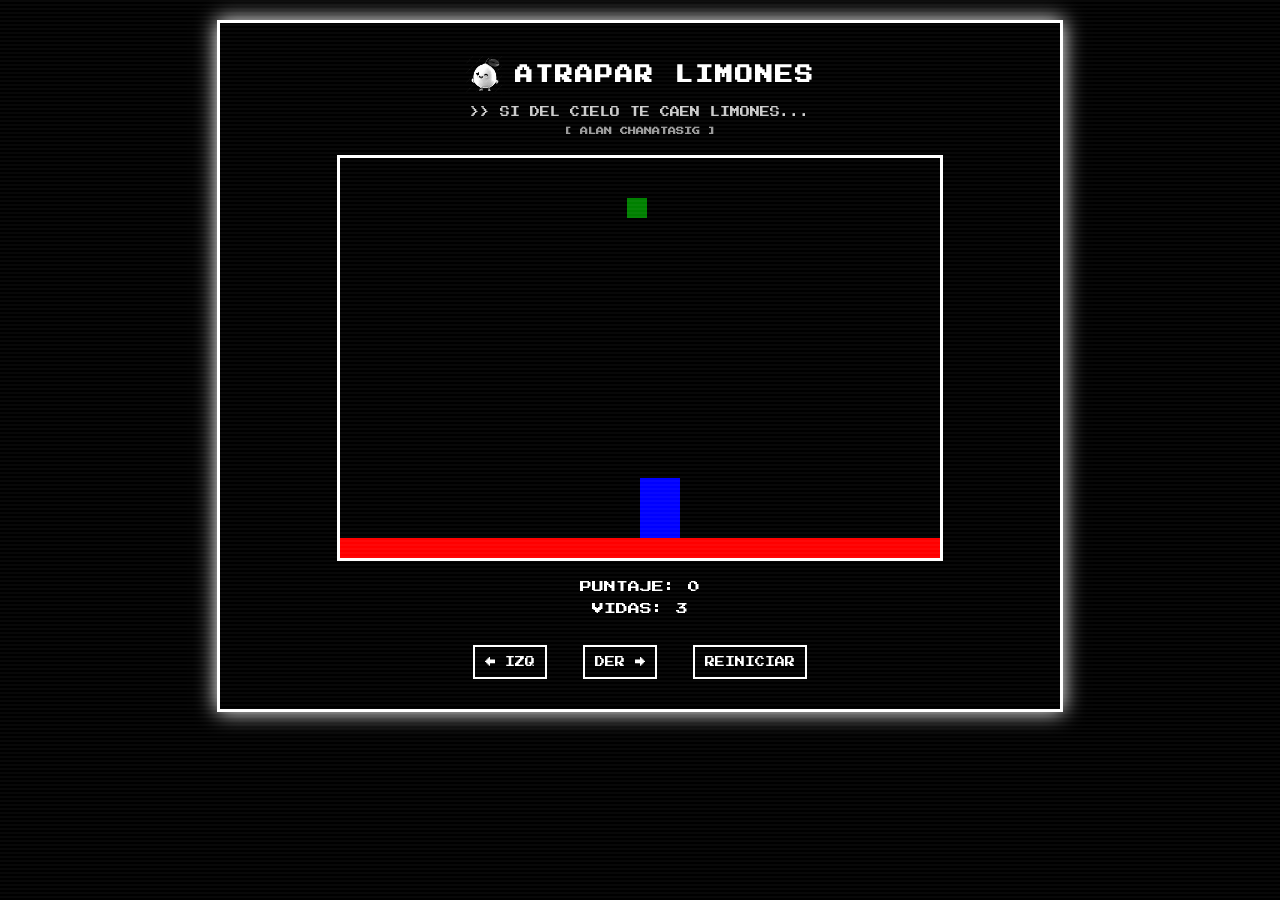
<file: index.html>
<!DOCTYPE html>
<html lang="es">
<head>
  <meta charset="UTF-8">
  <title>Caza Estrellas</title>
  <link rel="stylesheet" href="limones.css">
  <script src="utils.js"></script>
</head>

<body onload="iniciar()">
  <div class="contenedor">

    <h1 class="titulo">
    <img src="lemon.png" alt="icono limon" class="icono">ATRAPAR LIMONES</h1>
    <p class="subtitulo">>> SI DEL CIELO TE CAEN LIMONES...</p>
    <h2 class="autor">[ ALAN CHANATASIG ]</h2>

    <canvas id="areaJuego" width="600" height="400"></canvas>

    <div class="panel">
      <p>PUNTAJE: <span id="txtPuntaje">0</span></p>
      <p>VIDAS: <span id="txtVidas">3</span></p>
    </div>

    <div class="botones">
      <button onclick="moverIzquierda()">← IZQ</button>
      <button onclick="moverDerecha()">DER →</button>
      <button onclick="reiniciar()">REINICIAR</button>
    </div>

  </div>

  <script src="limones.js"></script>
</body>
</html>
</file>
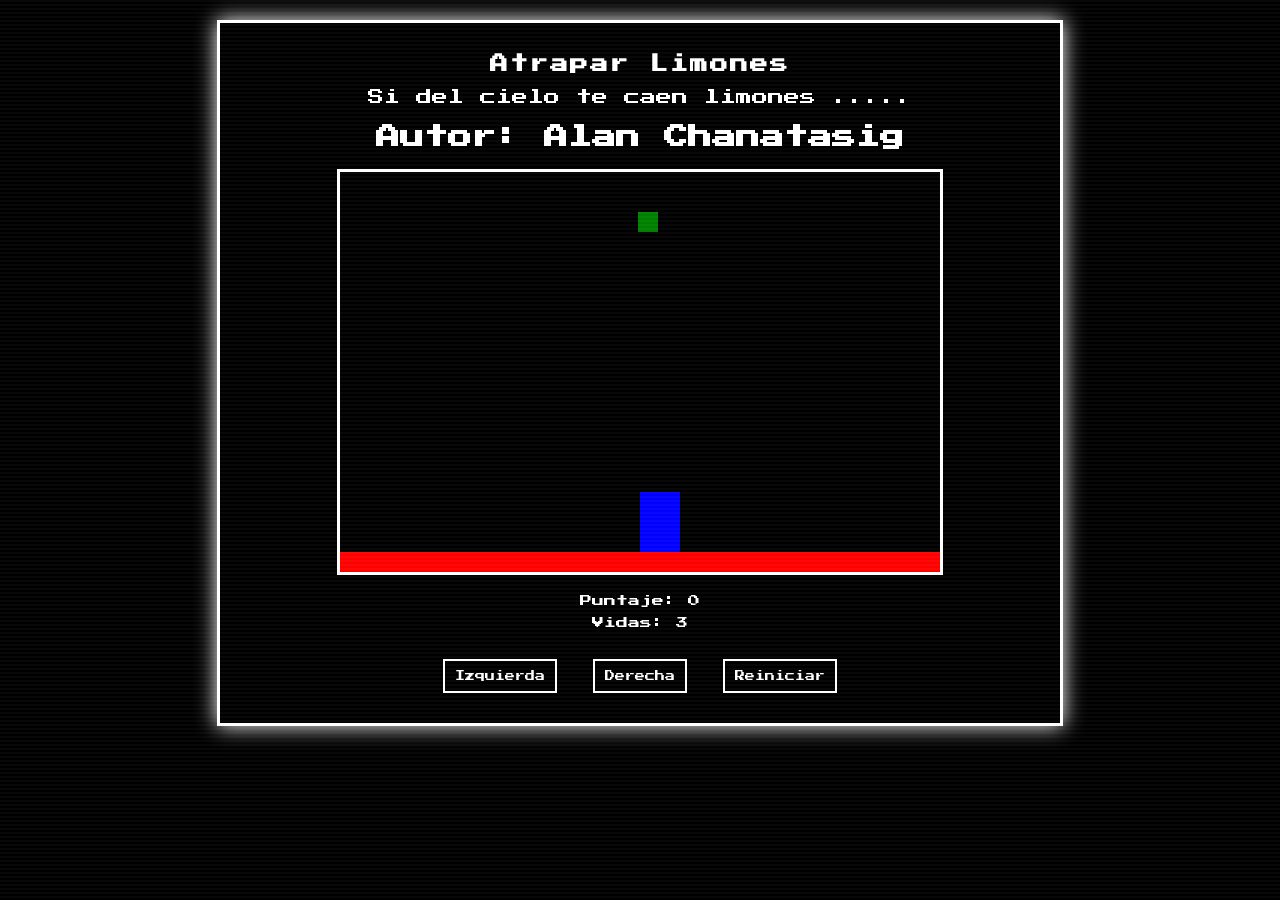
<file: limones.html>
<!DOCTYPE html>
<html>
<head>
  <title>Caza Estrellas</title>
 <link rel="stylesheet" href="limones.css">
 <script src="utils.js"></script>
</head>
<body onload="iniciar()">
  <div class="contenedor">
    <h1>Atrapar Limones</h1>
    <p>Si del cielo te caen limones ..... </p>
    <h2>Autor: Alan Chanatasig</h2>
    <canvas id="areaJuego" width="600" height="400"></canvas>
    
    <div class="panel">
      <p>Puntaje: <span id="txtPuntaje">0</span></p>
      <p>Vidas: <span id="txtVidas">3</span></p>
    </div>
    <div class="botones">
      <button onclick="moverIzquierda()">Izquierda</button>
      <button onclick="moverDerecha()">Derecha</button>
      <button onclick="reiniciar()">Reiniciar</button>
    </div>
  </div>
  <script src="limones.js"></script>
</body>
</html>
</file>
<file: limones.css>
/* FUENTE TIPO PIXEL */
@import url('https://fonts.googleapis.com/css2?family=Press+Start+2P&display=swap');

body {
  font-family: 'Press Start 2P', monospace;
  background: black;
  color: white;
  text-align: center;
  margin: 0;
  padding: 20px;
}

/* EFECTO PANTALLA CRT */
body::after {
  content: "";
  position: fixed;
  top: 0;
  left: 0;
  width: 100%;
  height: 100%;
  background: repeating-linear-gradient(
    rgba(255,255,255,0.03) 0px,
    rgba(255,255,255,0.03) 2px,
    transparent 2px,
    transparent 4px
  );
  pointer-events: none;
}

/* CONTENEDOR */
.contenedor {
  max-width: 800px;
  margin: auto;
  border: 3px solid white;
  padding: 20px;
  box-shadow: 0 0 20px white;
}

/* TEXTOS */
h1 {
  font-size: 18px;
  letter-spacing: 2px;
}

.subtitulo {
  font-size: 10px;
  opacity: 0.8;
}

.autor {
  font-size: 8px;
  opacity: 0.6;
}

/* CANVAS */
canvas {
  background: black;
  border: 3px solid white;
  display: block;
  margin: 20px auto;
}

/* PANEL */
.panel {
  margin: 20px 0;
  font-size: 12px;
}

.panel p {
  margin: 10px 0;
}

/* PARPADEO RETRO */
#txtPuntaje, #txtVidas {
  animation: blink 1s infinite steps(2, start);
}

@keyframes blink {
  to {
    visibility: hidden;
  }
}

/* BOTONES */
.botones button {
  margin: 10px;
  padding: 10px;
  font-size: 10px;
  font-family: 'Press Start 2P', monospace;
  background: black;
  color: white;
  border: 2px solid white;
  cursor: pointer;
}

/* EFECTO HOVER TIPO ARCADE */
.botones button:hover {
  background: white;
  color: black;
}

/* EFECTO "SELECCION" */
.botones button:active {
  transform: scale(0.95);
}

.titulo {
  display: flex;
  align-items: center;
  justify-content: center;
  gap: 10px;
}

/* ICONO */
.icono {
  width: 40px;
  height: 40px;
  object-fit: contain;
  filter: grayscale(100%) contrast(200%);
}
</file>
